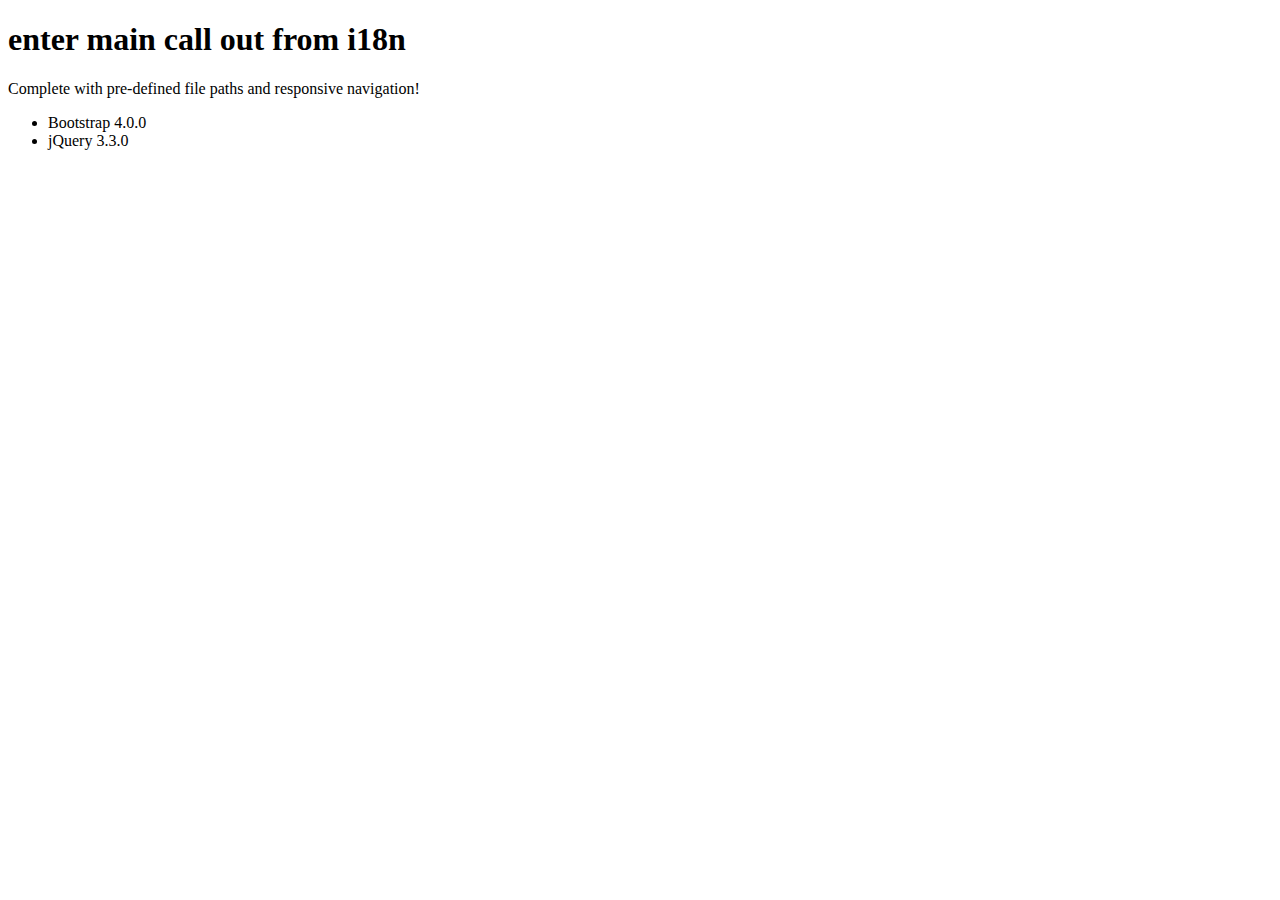
<file: src/main/resources/templates/index.html>
<!DOCTYPE html>
<html lang="en" xmlns:th="http://www.thymeleaf.org">

<head th:replace="common/header :: common-header" />
   

  <body>
    <!-- Navigation -->
   <div th:replace="common/navbar :: common-navbar" ></div>

    <!-- Page Content -->
    <div class="container">
      <div class="row">
        <div class="col-lg-12 text-center">
          <h1 class="mt-5" th:text="#{index.main.callout}">enter main call out from i18n</h1>
          <p class="lead">Complete with pre-defined file paths and responsive navigation!</p>
          <ul class="list-unstyled">
            <li>Bootstrap 4.0.0</li>
            <li>jQuery 3.3.0</li>
          </ul>
        </div>
      </div>
    </div>

    <!-- Bootstrap core JavaScript
    ================================================== -->
    <!-- Placed at the end of the document so the pages load faster -->
    <div th:replace="common/header :: before-body-scripts"></div>
  </body>

</html>
</file>
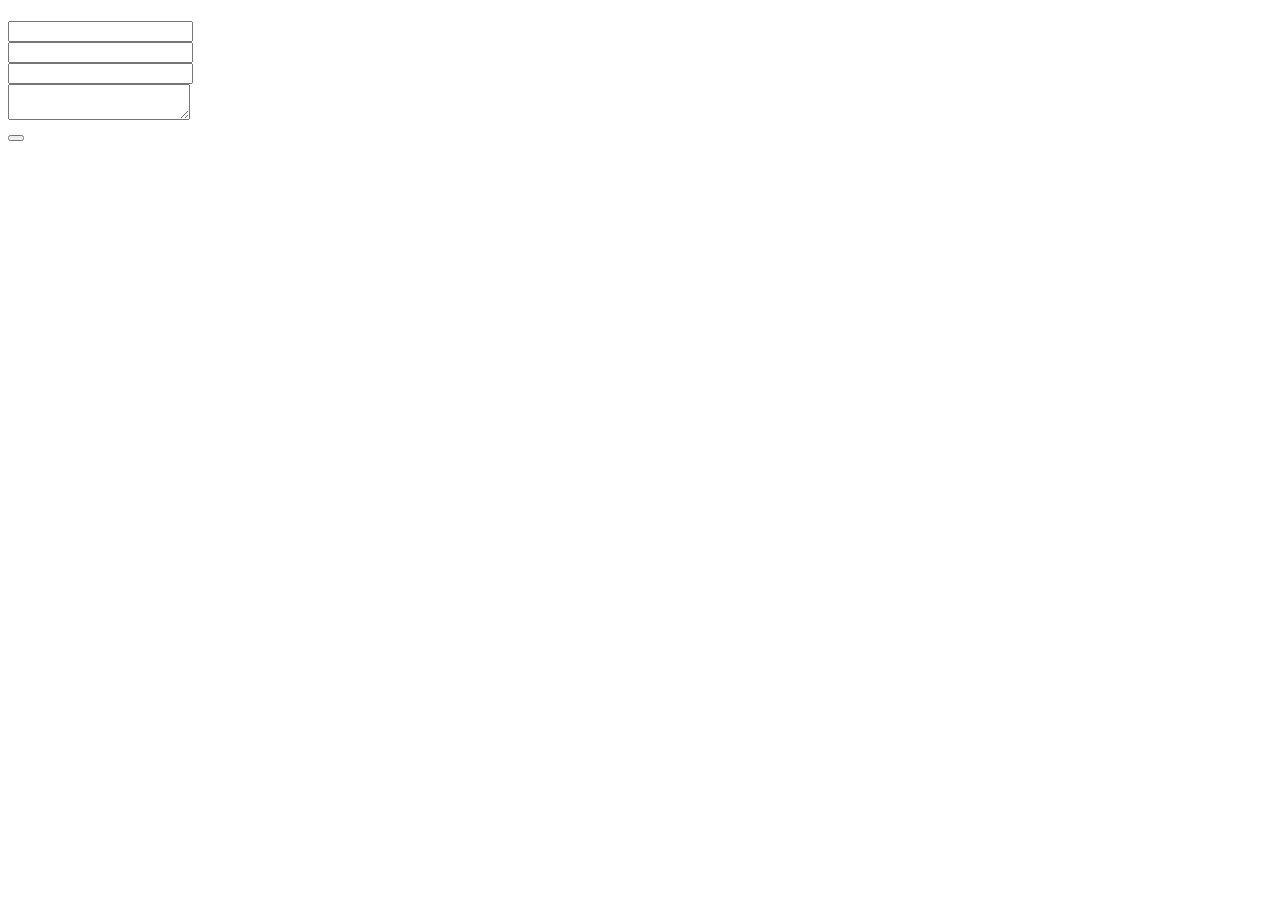
<file: src/main/resources/templates/view/contact.html>
<!DOCTYPE html>
<html lang="en" xmlns:th="http://www.thymeleaf.org">

<head th:replace="common/header :: common-header" />

<body>

    <div th:replace="common/navbar :: common-navbar" ></div>

    <div class="container">

        <div class="row">

            <div class="col-md-6 col-md-offset-3">

                <div class="well">

                    <div class="text-center">

                        <h1 th:text="#{contact.h1.text}"></h1>
                        <p class="lead" th:text="#{contact.p.lead}"></p>

                        <form id="contactForm"
                              th:action="@{/contact/}"
                              th:object="${feedback}"
                              method="post"
                              class="text-left">

                            <div class="form-group">
                                <label for="email" th:text="#{form.email}"></label>
                                <input type="email" id="email" th:field="*{email}" class="form-control"/>
                            </div>

                            <div class="form-group">
                                <label for="firstName" th:text="#{form.firstname}"></label>
                                <input type="text" id="firstName" th:field="*{firstName}" class="form-control"/>
                            </div>

                            <div class="form-group">
                                <label for="lastName" th:text="#{form.lastname}"></label>
                                <input type="text" id="lastName" th:field="*{lastName}" class="form-control"/>
                            </div>

                            <div class="form-group">
                                <label for="sfeedback" th:text="#{contact.feedback.form.text}"></label>
                                <textarea  id="sfeedback" th:field="*{sfeedback}" class="form-control"></textarea>
                            </div>

                            <div class="form-group">
                                <button type="submit" class="btn btn-primary" th:text="#{form.submit}"></button>
                            </div>

                        </form>
                    </div>
                </div>
            </div>
        </div>
    </div>

    <!-- Bootstrap core JavaScript
    ================================================== -->
    <!-- Placed at the end of the document so the pages load faster -->
    <div th:replace="common/header :: before-body-scripts" ></div>

</body>
</html>
</file>
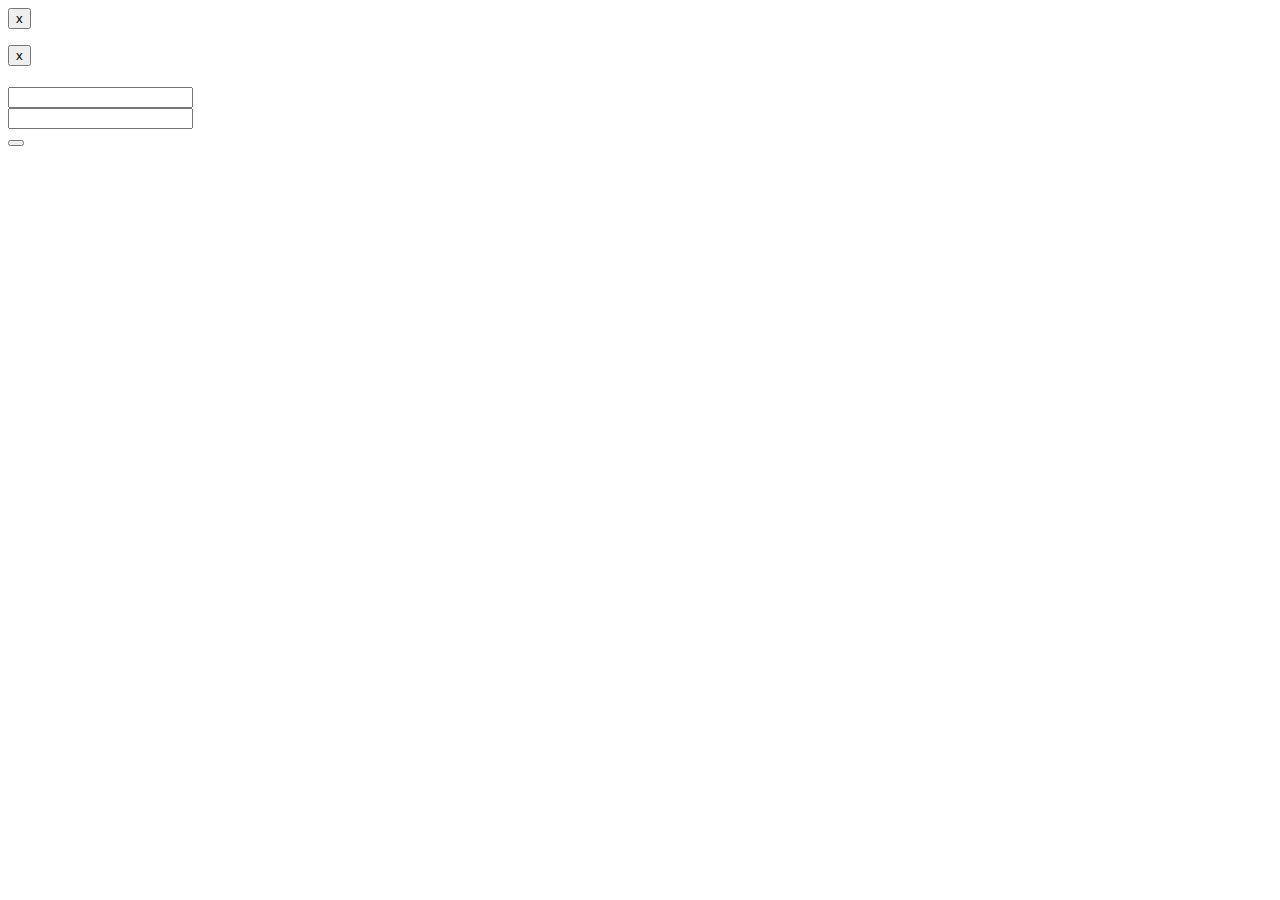
<file: src/main/resources/templates/view/login.html>
<!DOCTYPE html>
<html lang="en" xmlns:th="http://www.thymeleaf.org">

<head th:replace="common/header :: common-header" />
   

  <body>
    <!-- Navigation -->
   <div th:replace="common/navbar :: common-navbar" ></div>

       <div class="container">

        <div class="row">
            <div class="col-md-6 col-md-offset-3 text-center">

                <div th:if="${param.error}" class="alert alert-danger alert-dismissible" role="alert">
                    <button type="button" class="close" data-dismiss="alert" aria-label="Close">
                        <span aria-hidden="true">x</span>
                    </button>
                    <p th:text="#{login.error.message}" />
                </div>
                <div th:if="${param.logout}" class="alert alert-success alert-dismissible" role="alert">
                    <button type="button" class="close" data-dismiss="alert" aria-label="Close">
                        <span aria-hidden="true">x</span>
                    </button>
                    <p th:text="#{login.logout.success}" />
                </div>
            </div>
        </div>

        <div class="row">

            <div class="col-md-6 col-md-offset-3">

                <div class="well">

                    <div class="text-center">

                        <h1 th:text="#{login.h1.text}" ></h1>
                        <p class="lead" th:text="#{login.p.lead}" />

                    </div>

                    <div class="text-left">

                        <form id="loginForm"
                              th:action="@{/login}"
                              method="post">

                            <div class="form-group">
                                <label for="username" th:text="#{login.username.text}" ></label>
                                <input type="text" id="username" name="username" class="form-control" />
                            </div>

                            <div class="form-group">
                                <label for="password" th:text="#{login.password.text}" ></label>
                                <input type="password" id="password" name="password" class="form-control" />
                            </div>

                            <div class="form-group">
                                <button type="submit" th:text="#{navbar.login.text}" class="btn btn-primary" ></button>
                            </div>

                        </form>
                        <a th:href="@{/forgotmypassword}" th:text="#{login.forgot.password.text}" ></a>
                    </div>

                </div>

            </div>

        </div>

    </div>

    <!-- Bootstrap core JavaScript
    ================================================== -->
    <!-- Placed at the end of the document so the pages load faster -->
    <div th:replace="common/header :: before-body-scripts"></div>
  </body>

</html>
</file>
